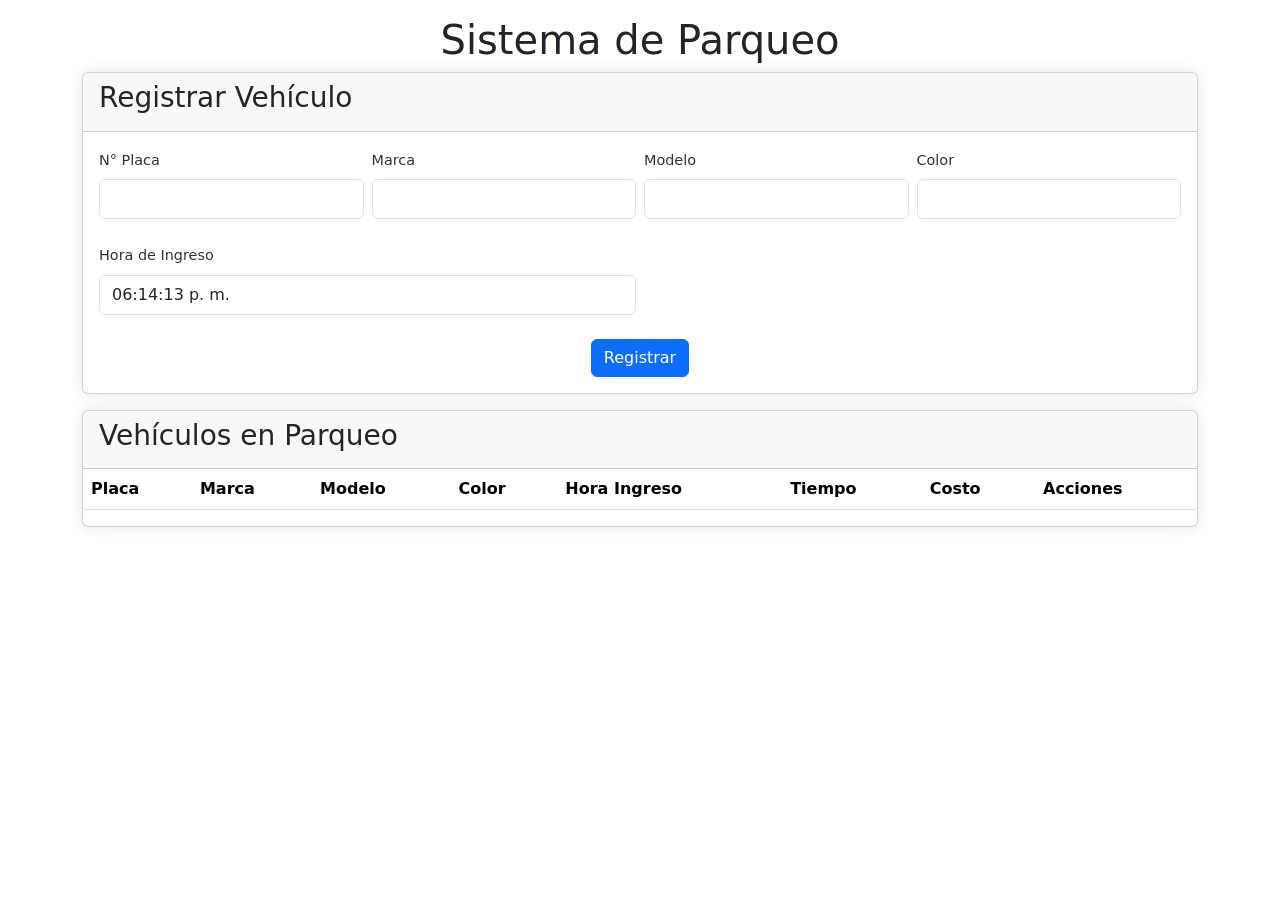
<file: index.html>
<!DOCTYPE html>
<html lang="es">
<head>
    <meta charset="UTF-8">
    <meta name="viewport" content="width=device-width, initial-scale=1.0">
    <title>Sistema de Parqueo</title>
    <link rel="stylesheet" href="styles.css">
    <link href="https://cdn.jsdelivr.net/npm/bootstrap@5.1.3/dist/css/bootstrap.min.css" rel="stylesheet">
</head>
<body>
    <div class="container">
        <h1 class="text-center mb-2">Sistema de Parqueo</h1>
        
        <!-- Formulario de registro -->
        <div class="card mb-3">
            <div class="card-header">
                <h3>Registrar Vehículo</h3>
            </div>
            <div class="card-body">
                <form id="registrationForm">
                    <div class="row g-2">
                        <div class="col-md-3 mb-2">
                            <label for="plate" class="form-label">N° Placa</label>
                            <input type="text" class="form-control" id="plate" required>
                        </div>
                        <div class="col-md-3 mb-2">
                            <label for="brand" class="form-label">Marca</label>
                            <input type="text" class="form-control" id="brand" required>
                        </div>
                        <div class="col-md-3 mb-2">
                            <label for="model" class="form-label">Modelo</label>
                            <input type="text" class="form-control" id="model" required>
                        </div>
                        <div class="col-md-3 mb-2">
                            <label for="color" class="form-label">Color</label>
                            <input type="text" class="form-control" id="color" required>
                        </div>
                    </div>
                    <div class="row g-2 mt-2">
                        <div class="col-md-6 mb-2">
                            <label for="entryTime" class="form-label">Hora de Ingreso</label>
                            <input type="text" class="form-control" id="entryTime" readonly>
                        </div>
                    </div>
                    <div class="text-center mt-3">
                        <button type="submit" class="btn btn-primary">Registrar</button>
                    </div>
                </form>
            </div>
        </div>

        <!-- Tabla de vehículos -->
        <div class="card">
            <div class="card-header">
                <h3>Vehículos en Parqueo</h3>
            </div>
            <div class="vehicles-container">
                <table class="table table-striped">
                    <thead>
                        <tr>
                            <th>Placa</th>
                            <th>Marca</th>
                            <th>Modelo</th>
                            <th>Color</th>
                            <th>Hora Ingreso</th>
                            <th>Tiempo</th>
                            <th>Costo</th>
                            <th>Acciones</th>
                        </tr>
                    </thead>
                    <tbody id="vehiclesTable">
                    </tbody>
                </table>
            </div>
        </div>
    </div>


    <!-- Modal de Confirmación de Cobro -->
    <div class="modal fade" id="confirmModal" tabindex="-1" aria-labelledby="confirmModalLabel" aria-hidden="true">
        <div class="modal-dialog">
            <div class="modal-content">
                <div class="modal-header">
                    <h5 class="modal-title" id="confirmModalLabel">Confirmar Cobro</h5>
                    <button type="button" class="btn-close" data-bs-dismiss="modal" aria-label="Close"></button>
                </div>
                <div class="modal-body">
                    <div id="vehicleInfo">
                        <!-- Información del vehículo se insertará aquí -->
                    </div>
                </div>
                <div class="modal-footer">
                    <button type="button" class="btn btn-secondary" data-bs-dismiss="modal" id="cancelButton">Cancelar</button>
                    <button type="button" class="btn btn-primary" id="confirmCobro">Confirmar Cobro</button>
                </div>
            </div>
        </div>
    </div>

    <script src="https://cdn.jsdelivr.net/npm/bootstrap@5.1.3/dist/js/bootstrap.bundle.min.js"></script>
    <script src="script.js"></script>
</body>
</html>
</file>
<file: styles.css>
body {
    background-color: #f8f9fa;
    font-family: 'Segoe UI', Tahoma, Geneva, Verdana, sans-serif;
    padding-top: 1rem;
}

.card {
    box-shadow: 0 0 15px rgba(0,0,0,0.1);
    border: none;
    margin-bottom: 0.5rem;
}

/* Estilos para los títulos */
.card-header {
    background-color: #ffffff;
    color: #1a237e;
    padding: 0.5rem;
    font-size: 1.1rem;
    font-weight: 600;
    border-bottom: 2px solid #1a237e;
}

/* Estilos para el modal de confirmación */
#vehicleInfo {
    padding: 1rem;
}

.vehicle-detail {
    margin: 0.5rem 0;
    padding: 0.5rem;
    border-bottom: 1px solid #dee2e6;
}

.vehicle-detail:last-child {
    border-bottom: none;
}

.vehicle-label {
    font-weight: 600;
    color: #495057;
}

.vehicle-value {
    color: #212529;
}

/* Estilos para el modal de tiquete */
.receipt-modal {
    display: none;
    position: fixed;
    z-index: 1000;
    left: 0;
    top: 0;
    width: 100%;
    height: 100%;
    background-color: rgba(0,0,0,0.5);
}

.receipt-modal-content {
    background-color: white;
    margin: 15% auto;
    padding: 20px;
    width: 80%;
    max-width: 500px;
    border-radius: 5px;
}

.receipt-close {
    color: #aaa;
    float: right;
    font-size: 28px;
    font-weight: bold;
    cursor: pointer;
}

.receipt-close:hover {
    color: #000;
    text-decoration: none;
}

.receipt-item {
    margin: 5px 0;
    display: flex;
    justify-content: space-between;
}

.receipt-item .label {
    font-weight: 600;
}

.receipt-total {
    margin: 10px 0;
    border-top: 1px solid #ccc;
    padding-top: 10px;
    display: flex;
    justify-content: space-between;
    font-weight: bold;
}

.receipt-actions {
    margin-top: 15px;
    display: flex;
    justify-content: space-between;
}

.receipt-actions button {
    padding: 5px 15px;
    font-size: 0.9rem;
}

/* Estilos para el título principal */
h1 {
    font-size: 1.5rem;
    margin-bottom: 0.5rem;
    color: #1a237e;
    font-weight: 600;
}

/* Mejorar el contraste del texto en general */
.form-label {
    font-size: 0.9rem;
    margin-bottom: 0.25rem;
    color: #333333;
}

.table th {
    background-color: #f8f9fa;
    font-weight: 600;
    color: #1a237e;
    padding: 0.5rem;
}

.table td {
    padding: 0.5rem;
    color: #333333;
}

/* Estilos para el formulario más compacto */
.form-label {
    font-size: 0.9rem;
    margin-bottom: 0.25rem;
}

.form-control {
    height: 2rem;
    padding: 0.25rem 0.5rem;
    font-size: 0.9rem;
}

.btn {
    padding: 0.375rem 1rem;
    font-size: 0.9rem;
}

h1 {
    font-size: 1.5rem;
    margin-bottom: 0.5rem;
}

h3 {
    font-size: 1.1rem;
    margin-bottom: 0.5rem;
}

.form-control:focus {
    border-color: #007bff;
    box-shadow: 0 0 0 0.2rem rgba(0,123,255,.25);
}

.btn-primary {
    background-color: #007bff;
    border-color: #007bff;
    padding: 0.375rem 1rem;
    font-weight: 600;
}

.btn-primary:hover {
    background-color: #0056b3;
    border-color: #0056b3;
}

.table {
    background-color: white;
}

.table th {
    background-color: #f8f9fa;
    font-weight: 600;
    padding: 0.5rem;
}

.table td {
    padding: 0.5rem;
}

.card-body {
    padding: 0.75rem;
}

#vehiclesTable tr {
    transition: background-color 0.3s ease;
}

#vehiclesTable tr:hover {
    background-color: #f8f9fa;
}

.cost-cell {
    font-weight: bold;
    color: #dc3545;
}

.time-cell {
    font-weight: 500;
    color: #28a745;
}

/* Ajustar el tamaño de los inputs del formulario */
.form-control {
    height: 2.5rem;
    padding: 0.5rem;
}

/* Ajustar el tamaño del botón de registro */
.btn {
    padding: 0.375rem 1rem;
}
</file>
